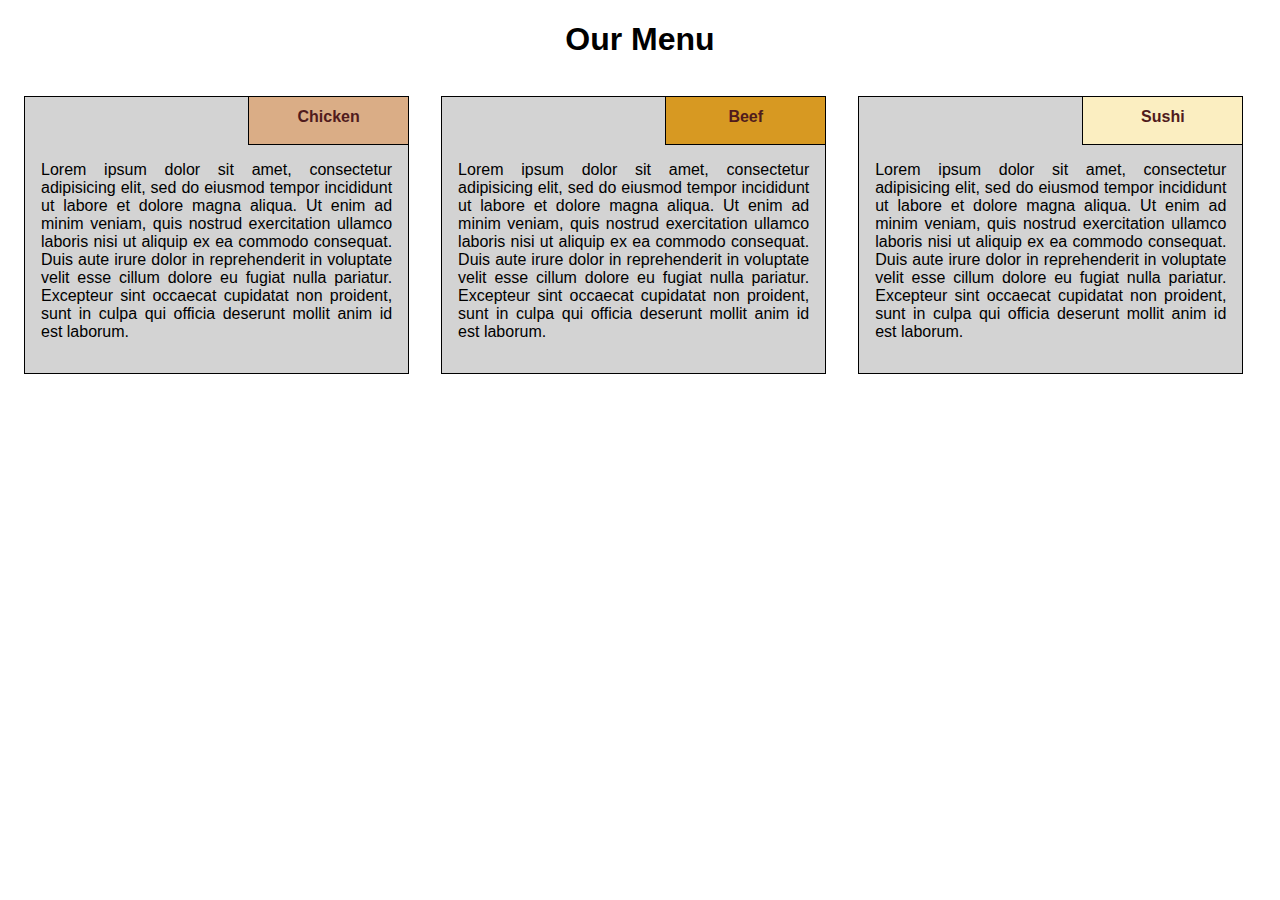
<file: module2-solution/index.html>
<!DOCTYPE HTML>
<html>
<head>
  <meta charset="UTF-8" />
  <meta name="viewport" content="width=device-width, initial-scale=1">
  <link rel="stylesheet" href="css/stylesheet.css">
  <title>Assignment Solution for Module 2</title>
</head>
<body>
  <div class="header">
    <h1>Our Menu</h1>
  </div>

  <div class="row">
    <div class="col-sm-12 col-md-6 col-lg-4">
      <div class="brdr">
        <div class="heading bkgcolor1">
          Chicken
        </div>
        <p>
          Lorem ipsum dolor sit amet, consectetur adipisicing elit, sed do eiusmod tempor incididunt ut labore et dolore magna aliqua. Ut enim ad minim veniam, quis nostrud exercitation ullamco laboris nisi ut aliquip ex ea commodo consequat. Duis aute irure dolor in reprehenderit in voluptate velit esse cillum dolore eu fugiat nulla pariatur. Excepteur sint occaecat cupidatat non proident, sunt in culpa qui officia deserunt mollit anim id est laborum.
        </p>
      </div>
    </div>

    <div class="col-sm-12 col-md-6 col-lg-4">
      <div class="brdr">
        <div class="heading bkgcolor2">
          Beef
        </div>
        <p>
          Lorem ipsum dolor sit amet, consectetur adipisicing elit, sed do eiusmod tempor incididunt ut labore et dolore magna aliqua. Ut enim ad minim veniam, quis nostrud exercitation ullamco laboris nisi ut aliquip ex ea commodo consequat. Duis aute irure dolor in reprehenderit in voluptate velit esse cillum dolore eu fugiat nulla pariatur. Excepteur sint occaecat cupidatat non proident, sunt in culpa qui officia deserunt mollit anim id est laborum.
        </p>
      </div>
    </div>

    <div class="col-sm-12 col-md-12 col-md-6 col-lg-4">
      <div class="brdr">
        <div class="heading bkgcolor3">
          Sushi
        </div>
        <p>
          Lorem ipsum dolor sit amet, consectetur adipisicing elit, sed do eiusmod tempor incididunt ut labore et dolore magna aliqua. Ut enim ad minim veniam, quis nostrud exercitation ullamco laboris nisi ut aliquip ex ea commodo consequat. Duis aute irure dolor in reprehenderit in voluptate velit esse cillum dolore eu fugiat nulla pariatur. Excepteur sint occaecat cupidatat non proident, sunt in culpa qui officia deserunt mollit anim id est laborum.
        </p>
      </div>
    </div>

  </div>

</body>
</html>
</file>
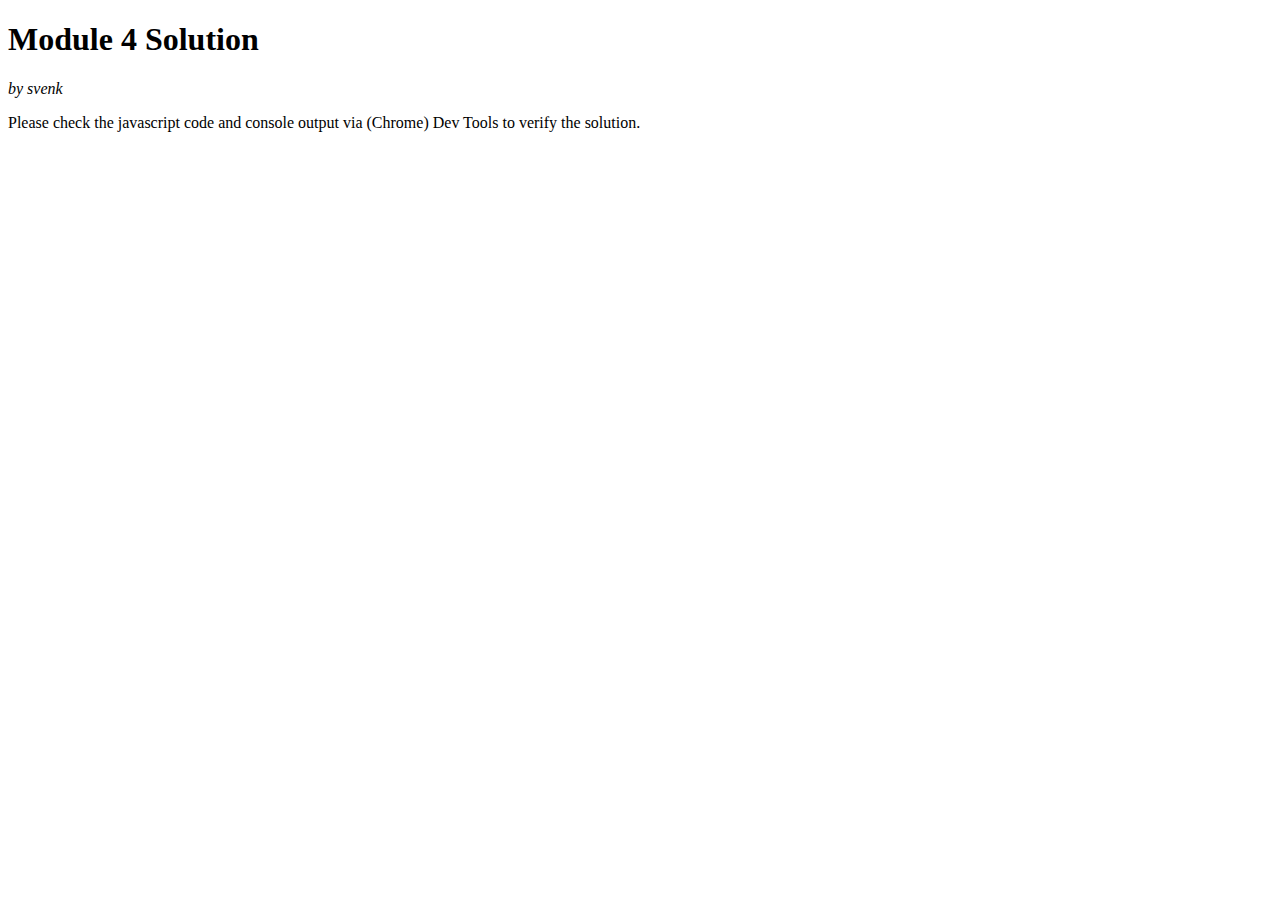
<file: module4-solution/index.html>
<!DOCTYPE html>
<html>
<head>
  <meta charset="utf-8">
  <title>Module 4 Solution</title>
  <script>
    var names = []; // DO NOT REMOVE
  </script>
  <script src="SpeakHello.js"></script>
  <script src="SpeakGoodBye.js"></script>
  <script src="script.js"></script>
</head>
<body>
  <h1>Module 4 Solution</h1>
  <i>by svenk</i>
  <p>
    Please check the javascript code and console output via (Chrome) Dev Tools to verify the solution.
  </p>
</body>
</html>
</file>
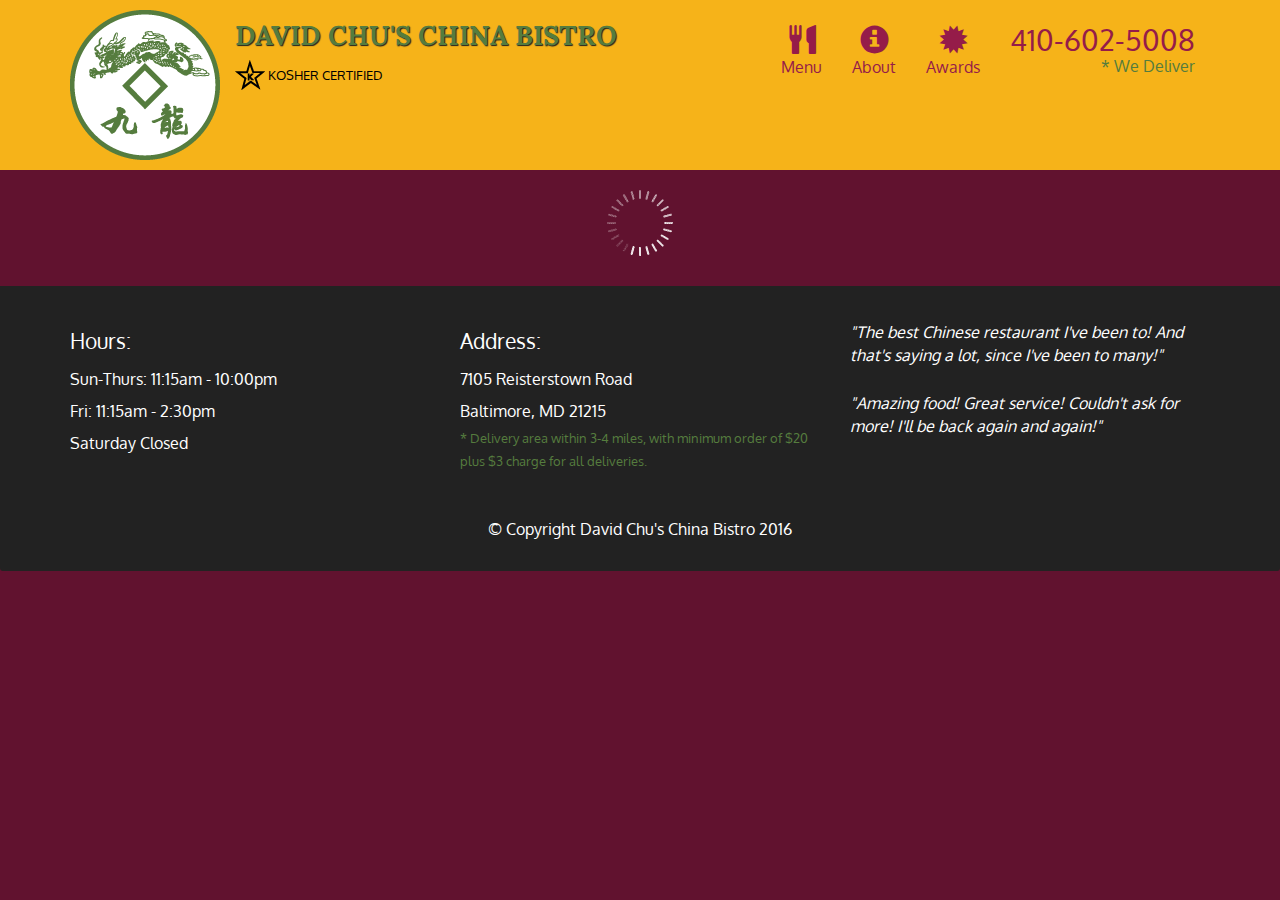
<file: module5-solution/index.html>
<!doctype html>
<html lang="en">
  <head>
    <meta charset="utf-8">
    <meta http-equiv="X-UA-Compatible" content="IE=edge">
    <meta name="viewport" content="width=device-width, initial-scale=1">
    <title>David Chu's China Bistro</title>
    <link rel="stylesheet" href="css/bootstrap.min.css">
    <link rel="stylesheet" href="css/styles.css">
    <link href='https://fonts.googleapis.com/css?family=Oxygen:400,300,700' rel='stylesheet' type='text/css'>
    <link href='https://fonts.googleapis.com/css?family=Lora' rel='stylesheet' type='text/css'>
  </head>
<body>
  <header>
    <nav id="header-nav" class="navbar navbar-default">
      <div class="container">
        <div class="navbar-header">
          <a href="index.html" class="pull-left visible-md visible-lg">
            <div id="logo-img" alt="Logo image"></div>
          </a>

          <div class="navbar-brand">
            <a href="index.html"><h1>David Chu's China Bistro</h1></a>
            <p>
              <img src="images/star-k-logo.png" alt="Kosher certification">
              <span>Kosher Certified</span>
            </p>
          </div>

          <button id="navbarToggle" type="button" class="navbar-toggle collapsed" data-toggle="collapse" data-target="#collapsable-nav" aria-expanded="false">
            <span class="sr-only">Toggle navigation</span>
            <span class="icon-bar"></span>
            <span class="icon-bar"></span>
            <span class="icon-bar"></span>
          </button>
        </div>
        
        <div id="collapsable-nav" class="collapse navbar-collapse">
           <ul id="nav-list" class="nav navbar-nav navbar-right">
            <li id="navHomeButton" class="visible-xs active">
              <a href="index.html">
                <span class="glyphicon glyphicon-home"></span> Home</a>
            </li>
            <li id="navMenuButton">
              <a href="#" onclick="$dc.loadMenuCategories();">
                <span class="glyphicon glyphicon-cutlery"></span><br class="hidden-xs"> Menu</a>
            </li>
            <li>
              <a href="#">
                <span class="glyphicon glyphicon-info-sign"></span><br class="hidden-xs"> About</a>
            </li>
            <li>
              <a href="#">
                <span class="glyphicon glyphicon-certificate"></span><br class="hidden-xs"> Awards</a>
            </li>
            <li id="phone" class="hidden-xs">
              <a href="tel:410-602-5008">
                <span>410-602-5008</span></a><div>* We Deliver</div>
            </li>
          </ul><!-- #nav-list -->
        </div><!-- .collapse .navbar-collapse -->
      </div><!-- .container -->
    </nav><!-- #header-nav -->
  </header>

  <div id="call-btn" class="visible-xs">
    <a class="btn" href="tel:410-602-5008">
    <span class="glyphicon glyphicon-earphone"></span>
    410-602-5008
    </a>
  </div>
  <div id="xs-deliver" class="text-center visible-xs">* We Deliver</div>

  <div id="main-content" class="container"></div>

  <footer class="panel-footer">
    <div class="container">
      <div class="row">
        <section id="hours" class="col-sm-4">
          <span>Hours:</span><br>
          Sun-Thurs: 11:15am - 10:00pm<br>
          Fri: 11:15am - 2:30pm<br>
          Saturday Closed
          <hr class="visible-xs">
        </section>
        <section id="address" class="col-sm-4">
          <span>Address:</span><br>
          7105 Reisterstown Road<br>
          Baltimore, MD 21215
          <p>* Delivery area within 3-4 miles, with minimum order of $20 plus $3 charge for all deliveries.</p>
          <hr class="visible-xs">
        </section>
        <section id="testimonials" class="col-sm-4">
          <p>"The best Chinese restaurant I've been to! And that's saying a lot, since I've been to many!"</p>
          <p>"Amazing food! Great service! Couldn't ask for more! I'll be back again and again!"</p>
        </section>
      </div>
      <div class="text-center">&copy; Copyright David Chu's China Bistro 2016</div>
    </div>
  </footer>

  <!-- jQuery (Bootstrap JS plugins depend on it) -->
  <script src="js/jquery-2.1.4.min.js"></script>
  <script src="js/bootstrap.min.js"></script>
  <script src="js/ajax-utils.js"></script>
  <script src="js/script.js"></script>
</body>
</html>
</file>
<file: module2-solution/css/stylesheet.css>
* {
  box-sizing: border-box;
  font-family: Tahoma, Arial, sans-serif;

}

h1, h3 {
  text-align: center;
  }

p {
  text-align: justify;
  padding: 1em;
  padding-top: 3em;
  width: 100%;
  margin-right: auto;
  margin-left: auto;
}

/***** Custom responsive design *****/
.row {
  width: 100%;
}

.brdr {
  border: 1px solid black;
  margin: 1em;
  background-color: #d3d3d3;
}

.heading {
  position: relative;
  top: 0;
  left: 0;
  padding: 0.7em;
  width: 10em;
  height: 3em;
  text-align: center;
  font-weight: bold;
  font-size: 1em;
  color: #501b1d;
  float: right;
  border-left: 1px solid black;
  border-bottom: 1px solid black;
}

.bkgcolor1 {
  background-color: #daad86;
}

.bkgcolor2 {
  background-color: #d79922;
}

.bkgcolor3 {
  background-color: #fbeec1;
}

/***** small devices ******/
@media (max-width: 767px) {
  .col-sm-12 {
    float: left;
    position: relative;
    width: 100%;
  }
}

/***** medium devices ******/
@media (min-width: 768px) and (max-width: 991px) {
  .col-md-6 {
    float: left;
    position: relative;
    width: 50%;
  }
  .col-md-12 {
    float: left;
    position: relative;
    width: 100%;
  }
}

/***** large devices ******/
@media (min-width: 992px) {
  .col-lg-4 {
    float: left;
    position: relative;
    width: 33%;

  }
}
</file>
<file: module5-solution/css/styles.css>
body {
  font-size: 16px;
  color: #fff;
  background-color: #61122f;
  font-family: 'Oxygen', sans-serif;
}

/** HEADER **/
#header-nav {
  background-color: #f6b319;
  border-radius: 0;
  border: 0;
}

#logo-img {
  background: url('../images/restaurant-logo_large.png') no-repeat;
  width: 150px;
  height: 150px;
  margin: 10px 15px 10px 0;
}

.navbar-brand {
  padding-top: 25px;
}
.navbar-brand h1 { /* Restaurant name */
  font-family: 'Lora', serif;
  color: #557c3e;
  font-size: 1.5em;
  text-transform: uppercase;
  font-weight: bold;
  text-shadow: 1px 1px 1px #222;
  margin-top: 0;
  margin-bottom: 0;
  line-height: .75;
}
.navbar-brand a:hover, .navbar-brand a:focus {
  text-decoration: none;
}
.navbar-brand p { /* Kosher cert */
  color: #000;
  text-transform: uppercase;
  font-size: .7em;
  margin-top: 15px;
}
.navbar-brand p span { /* Star-K */
  vertical-align: middle;
}

#nav-list {
  margin-top: 10px;
}
#nav-list a {
  color: #951C49;
  text-align: center;
}
#nav-list a:hover {
  background: #E7E7E7;
}
#nav-list a span {
  font-size: 1.8em;
}

#phone {
  margin-top: 5px;
}
#phone a { /* Phone number */
  text-align: right;
  padding-bottom: 0;
}
#phone div { /* We Deliver */
  color: #557c3e;
  text-align: right;
  padding-right: 15px;
}

.navbar-header button.navbar-toggle, .navbar-header .icon-bar {
  border: 1px solid #61122f;
}
.navbar-header button.navbar-toggle {
  clear: both;
  margin-top: -30px;
}
/* END HEADER */

/* FOOTER */
.panel-footer {
  margin-top: 30px;
  padding-top: 35px;
  padding-bottom: 30px;
  background-color: #222;
  border-top: 0;
}
.panel-footer div.row {
  margin-bottom: 35px;
}
#hours, #address {
  line-height: 2;
}
#hours > span, #address > span {
  font-size: 1.3em;
}
#address p {
  color: #557c3e;
  font-size: .8em;
  line-height: 1.8;
}
#testimonials {
  font-style: italic;
}
#testimonials p:nth-child(2) {
  margin-top: 25px;
}
/* END FOOTER */



/* HOME PAGE */
.container .jumbotron {
  box-shadow: 0 0 50px #3F0C1F;
  border: 2px solid #3F0C1F;
}

#menu-tile, #specials-tile, #map-tile {
  height: 250px;
  width: 100%;
  margin-bottom: 15px;
  position: relative;
  border: 2px solid #3F0C1F;
  overflow: hidden;
}
#menu-tile:hover, #specials-tile:hover, #map-tile:hover {
  box-shadow: 0 1px 5px 1px #cccccc;
}
#menu-tile {
  background: url('../images/menu-tile.jpg') no-repeat;
  background-position: center;
}
#specials-tile {
  background: url('../images/specials-tile.jpg') no-repeat;
  background-position: center;
}
#menu-tile span, #specials-tile span, #map-tile span {
  position: absolute;
  bottom: 0;
  right: 0;
  width: 100%;
  text-align: center;
  font-size: 1.6em;
  text-transform: uppercase;
  background-color: #000;
  color: #fff;
  opacity: .8;
}
/* END HOME PAGE */

/* MENU CATEGORIES PAGE */
.category-tile { 
  position: relative;
  border: 2px solid #3F0C1F;
  overflow: hidden;
  width: 200px;
  height: 200px;
  margin: 0 auto 15px;
}
.category-tile span {
  position: absolute;
  bottom: 0;
  right: 0;
  width: 100%;
  text-align: center;
  font-size: 1.2em;
  text-transform: uppercase;
  background-color: #000;
  color: #fff;
  opacity: .8;
}
.category-tile:hover {
  box-shadow: 0 1px 5px 1px #cccccc;
}

#menu-categories-title + div {
  margin-bottom: 50px;
}
/* END MENU CATEGORIES PAGE */

/* SINGLE CATEGORY PAGE */
.menu-item-tile {
  margin-bottom: 25px;
}
.menu-item-tile hr {
  width: 80%;
}
.menu-item-tile .menu-item-price {
  font-size: 1.1em;
  text-align: right;
  margin-top: -15px;
  margin-right: -15px;
}
.menu-item-tile .menu-item-price span {
  font-size: .6em;
}
.menu-item-photo {
  position: relative;
  border: 2px solid #3F0C1F; 
  overflow: hidden;
  padding: 0;
  margin-right: -15px;
  margin-left: auto;
  margin-bottom: 20px;
  max-width: 250px;
}
.menu-item-photo div {
  position: absolute;
  bottom: 0;
  right: 0;
  width: 80px;
  background-color: #557c3e;
  text-align: center;
}
.menu-item-description {
  padding-right: 30px;
}
h3.menu-item-title {
  margin: 0 0 10px;
}
.menu-item-details {
  font-size: .9em;
  font-style: italic;
}
/* END SINGLE CATEGORY PAGE */


/********** Large devices only **********/
@media (min-width: 1200px) {
  .container .jumbotron {
    background: url('../images/jumbotron_1200.jpg') no-repeat;
    height: 675px;
  }
}

/********** Medium devices only **********/
@media (min-width: 992px) and (max-width: 1199px) {
  /* Header */
  #logo-img {
    background: url('../images/restaurant-logo_medium.png') no-repeat;
    width: 100px;
    height: 100px;
    margin: 5px 5px 5px 0;
  }
  /* End Header */

  /* Home Page */
  .container .jumbotron {
    background: url('../images/jumbotron_992.jpg') no-repeat;
    height: 558px;
  }
  /* End Home Page */
}

/********** Small devices only **********/
@media (min-width: 768px) and (max-width: 991px) {
  /* Home Page */
  .container .jumbotron {
    background: url('../images/jumbotron_768.jpg') no-repeat;
    height: 432px;
  }
  /* End Home Page */
}

/********** Extra small devices only **********/
@media (max-width: 767px) {
  /* Header */
  .navbar-brand {
    padding-top: 10px;
    height: 80px;
  }
  .navbar-brand h1 { /* Restaurant name */
    padding-top: 10px;
    font-size: 5vw; /* 1vw = 1% of viewport width */
  }
  .navbar-brand p { /* Kosher cert */
    font-size: .6em;
    margin-top: 12px;
  }
  .navbar-brand p img { /* Star-K */
    height: 20px;
  }

  #collapsable-nav a { /* Collapsed nav menu text */
    font-size: 1.2em;
  }
  #collapsable-nav a span { /* Collapsed nav menu glyph */
    font-size: 1em;
    margin-right: 5px;
  }

  #call-btn > a {
    font-size: 1.5em;
    display: block;
    margin: 0 20px;
    padding: 10px;
    border: 2px solid #fff;
    background-color: #f6b319;
    color: #951c49;
  }
  #xs-deliver {
    margin-top: 5px;
    font-size: .7em;
    letter-spacing: .1em;
    text-transform: uppercase;
  }
  /* End Header */

  /* Footer */
  .panel-footer section {
    margin-bottom: 30px;
    text-align: center;
  }
  .panel-footer section:nth-child(3) {
    margin-bottom: 0; /* margin already exists on the whole row */
  }
  .panel-footer section hr {
    width: 50%;
  }
  /* End Footer */

  /* Home Page */
  .container .jumbotron {
    margin-top: 30px;
    padding: 0;
  }
  #menu-tile, #specials-tile {
    width: 360px;
    margin: 0 auto 15px;
  }

  .menu-item-photo {
    margin-right: auto;
  }
  .menu-item-tile .menu-item-price {
    text-align: center;
  }
  .menu-item-description {
    text-align: center;;
  }
}


/********** Super extra small devices Only :-) (e.g., iPhone 4) **********/
@media (max-width: 479px) {
  /* Header */
  .navbar-brand h1 { /* Restaurant name */
    padding-top: 5px;
    font-size: 6vw;
  }
  /* End Header */
  
  /* Home page */
  #menu-tile, #specials-tile {
    width: 280px;
    margin: 0 auto 15px;
  }

  .col-xxs-12 {
    position: relative;
    min-height: 1px;
    padding-right: 15px;
    padding-left: 15px;
    float: left;
    width: 100%;
  }
}
</file>
